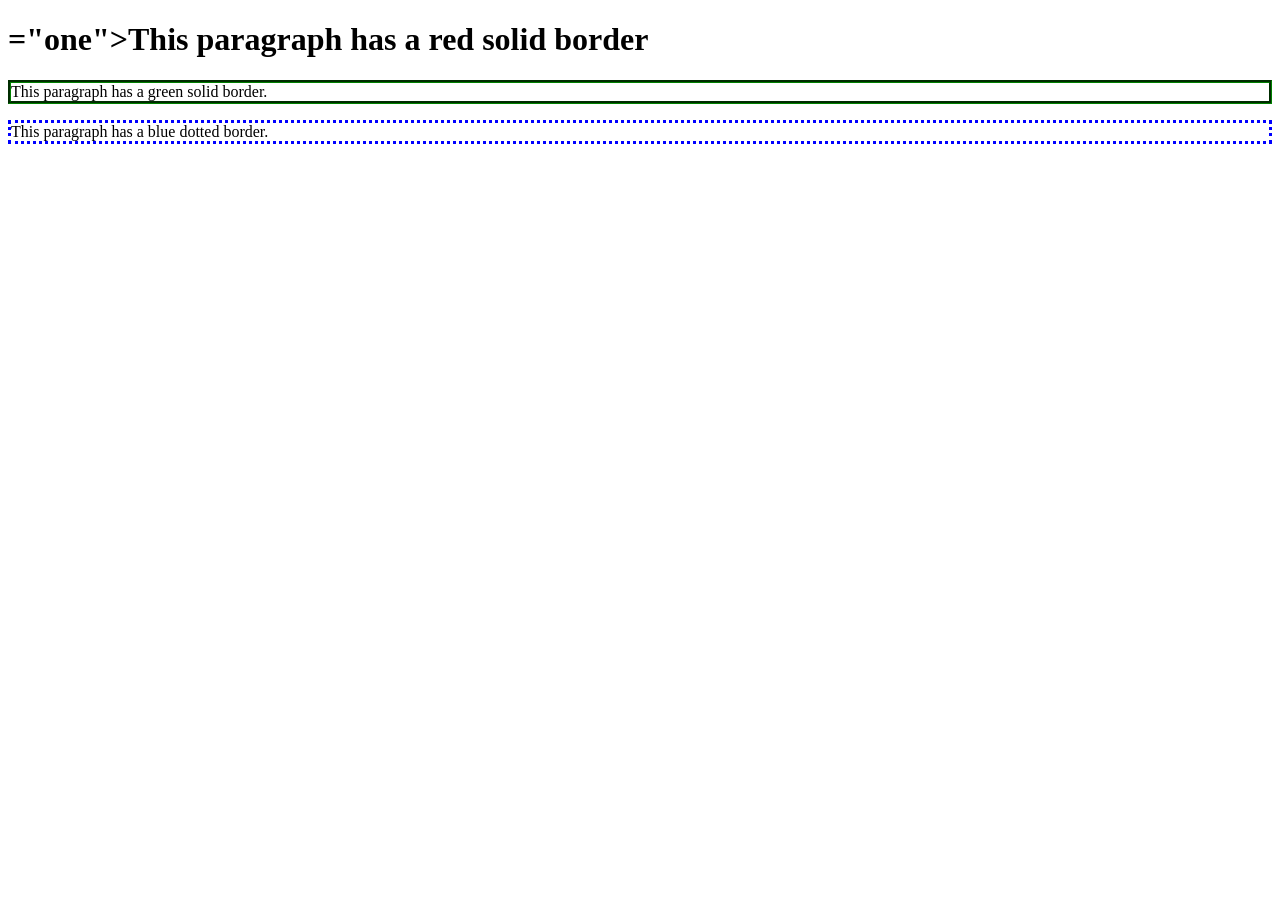
<file: borderscolourday3.html>
<!--
CSS Border Color
The border-color property is used to set the color of the four borders.

The color can be set by:

name - specify a color name, like "red"
HEX - specify a HEX value, like "#ff0000"
RGB - specify a RGB value, like "rgb(255,0,0)"
HSL - specify a HSL value, like "hsl(0, 100%, 50%)"
transparent
Note: If border-color is not set, it inherits the color of the element.
-->

<!DOCTYPE html>
<html>
<head>
    <title>Border Color Example</title>
    <link rel="stylesheet" href="borderscolourday3.css">
</head>
<body>
    <h1> ="one">This paragraph has a red solid border </h1>

    <p class="two">This paragraph has a green solid border.</p>

    <p class="three">This paragraph has a blue dotted border.</p>
</body>
</html>
</file>
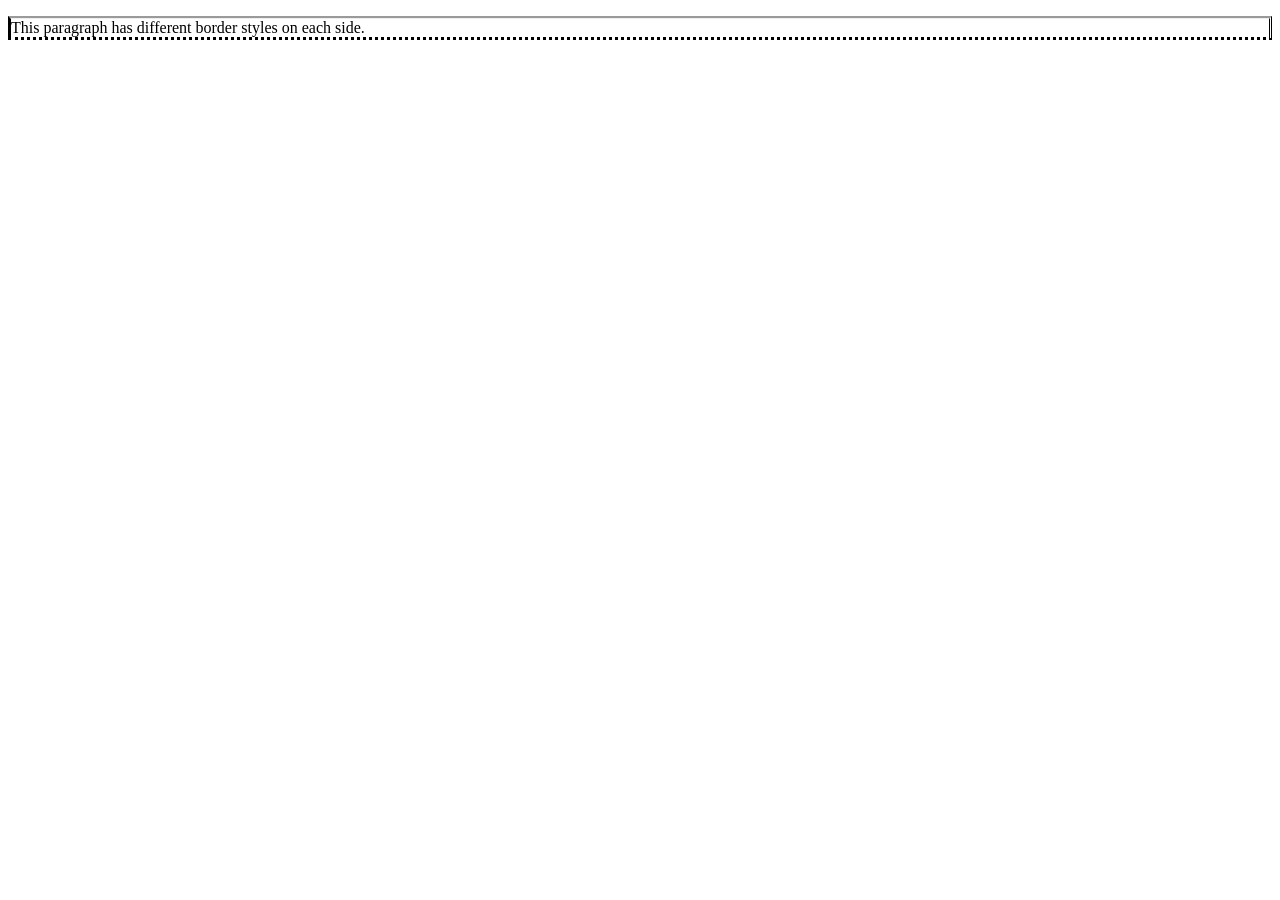
<file: borderssidesday3.html>
<!--
CSS Border - Individual Sides
From the examples on the previous pages, you have seen that it is possible to specify a different border for each side.

In CSS, there are also properties for specifying each of the borders (top, right, bottom, and left):

border-top-style
border-right-style
border-bottom-style
border-left-style
-->


<!DOCTYPE html>
<html>
<head>
    <title>Different Border Styles</title>
    <link rel="stylesheet" href="borderssidesday3.css">
</head>
<body>

    <p>
        This paragraph has different border styles on each side.
    </p>

</body>
</html>
</file>
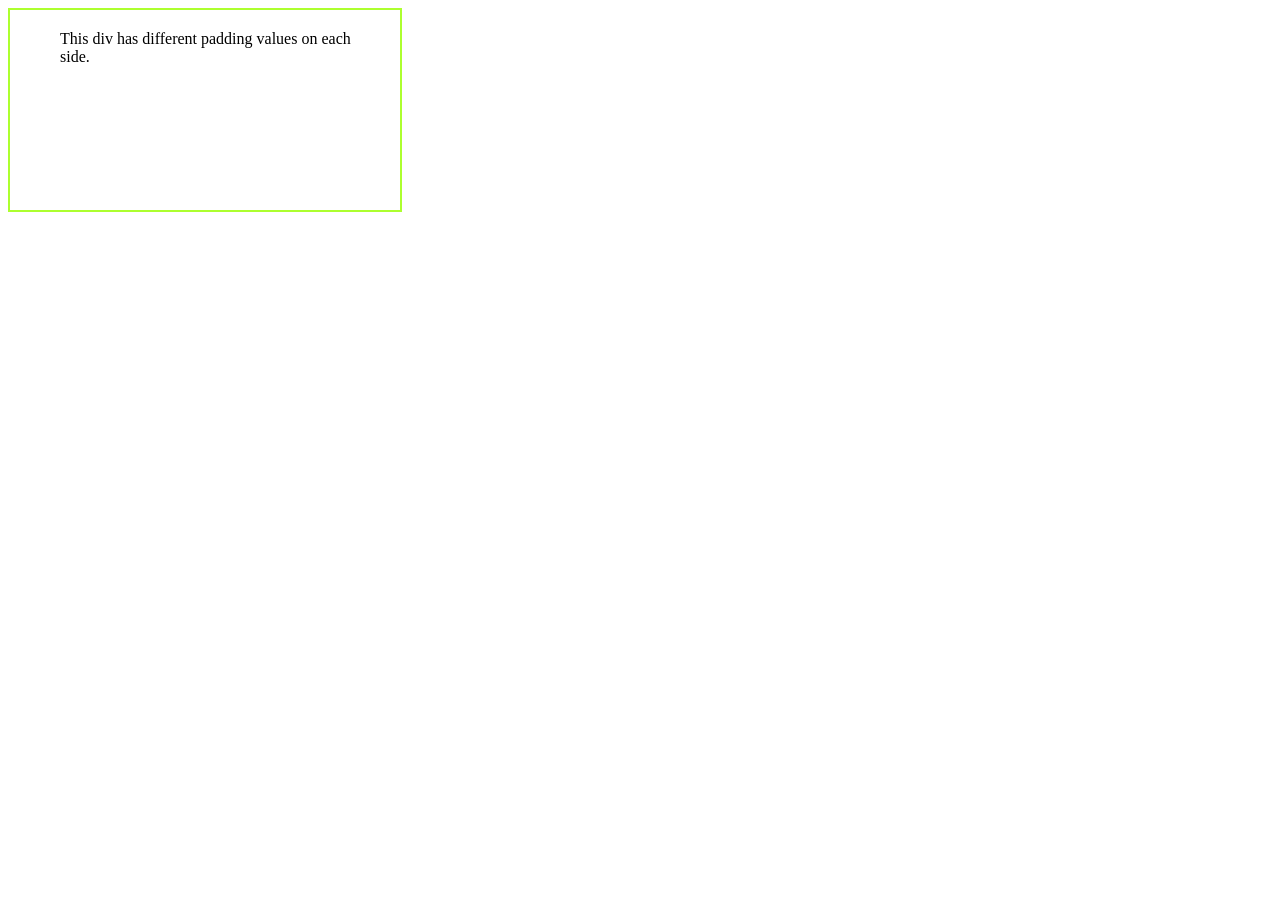
<file: day 5padding.html>
<!--
The CSS padding properties are used to generate space around an element's content, inside of any defined borders.
With CSS, you have full control over the padding. There are properties for 
setting the padding for each side of an element (top, right, bottom, and left),
 and a shorthand property for setting all the padding properties in one declaration.
 CSS has properties for specifying the padding for each side of an element:

padding-top - sets the top padding of an element
padding-right - sets the right padding of an element
padding-bottom - sets the bottom padding of an element
padding-left - sets the left padding of an element
All the padding properties can have the following values:
-->
<!DOCTYPE html>
<html>
<head>
    <title>CSS Padding Individual Sides</title>
    <link rel="stylesheet" href="day5adding.css">
</head>
<body>

    <div class="box">
        This div has different padding values on each side.
    </div>

</body>
</html>
</file>
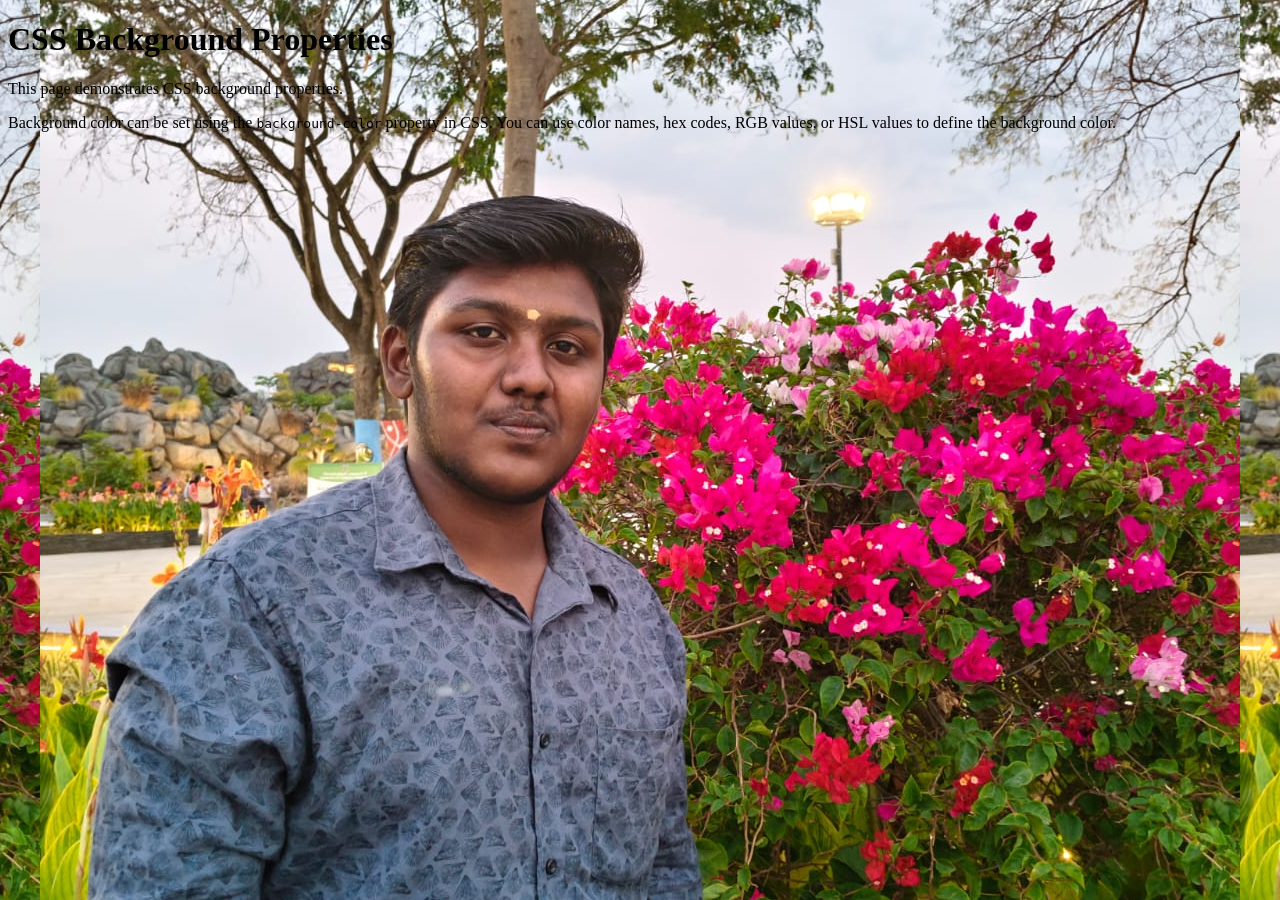
<file: day4backgroundcolour.html>
<!DOCTYPE html>
<html>
<head>
    <title>Background Properties</title>
    <link rel="stylesheet" href="day4background.css">
</head>
<body>
    <h1>CSS Background Properties</h1>
    <p>This page demonstrates CSS background properties.</p>
    <p>Background color can be set using the <code>background-color</code> property in CSS. You can use color names, hex codes, RGB values, or HSL values to define the background color.</p>
</body>
</html>
</file>
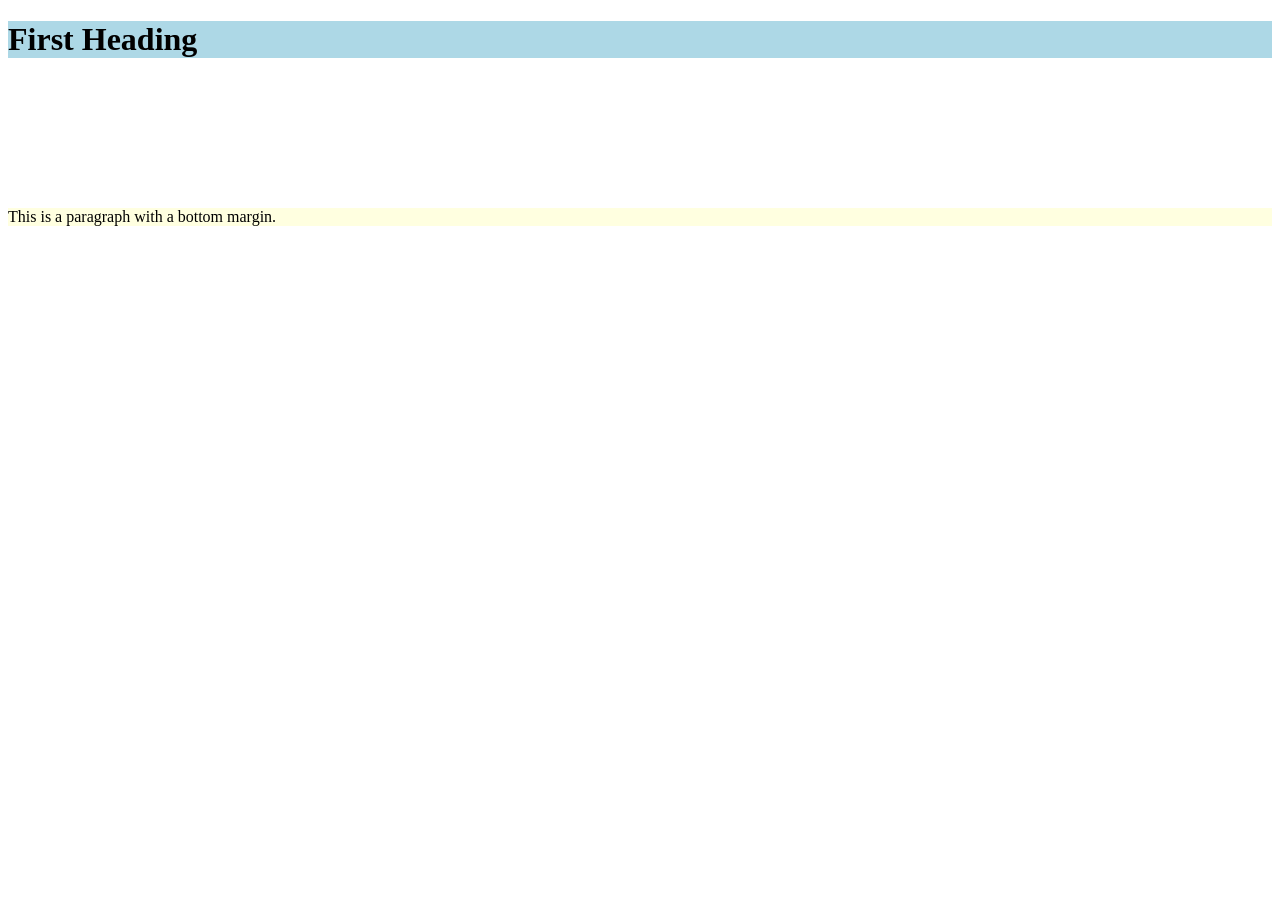
<file: day4margincollapase.html>
<!--


CSS Margin Collapse
Margin collapse is when two margins collapse into a single margin.

Top and bottom margins of elements are sometimes collapsed into a single margin that is
 equal to the largest of the two margins.

Note: Margin collapse only happens with top and bottom margins! Not left and right margins!

In the following example, the <h1> element has a bottom margin of 50px and the <h2>
 element has a top margin of 20px. So, the vertical margin between the <h1> and the <h2>
     would be a total of 70px (50px + 20px). But due to margin collapse, the actual margin ends up being 50px:
-->
    
<!DOCTYPE html>
<html>
<head>
    <title>Margin Collapse Example</title>
    <link rel="stylesheet" href="day4margincollapse.css">
</head>
<body>

    <h1>First Heading</h1>

    <p>
        This is a paragraph with a bottom margin.
    </p>

</body>
</html>
</file>
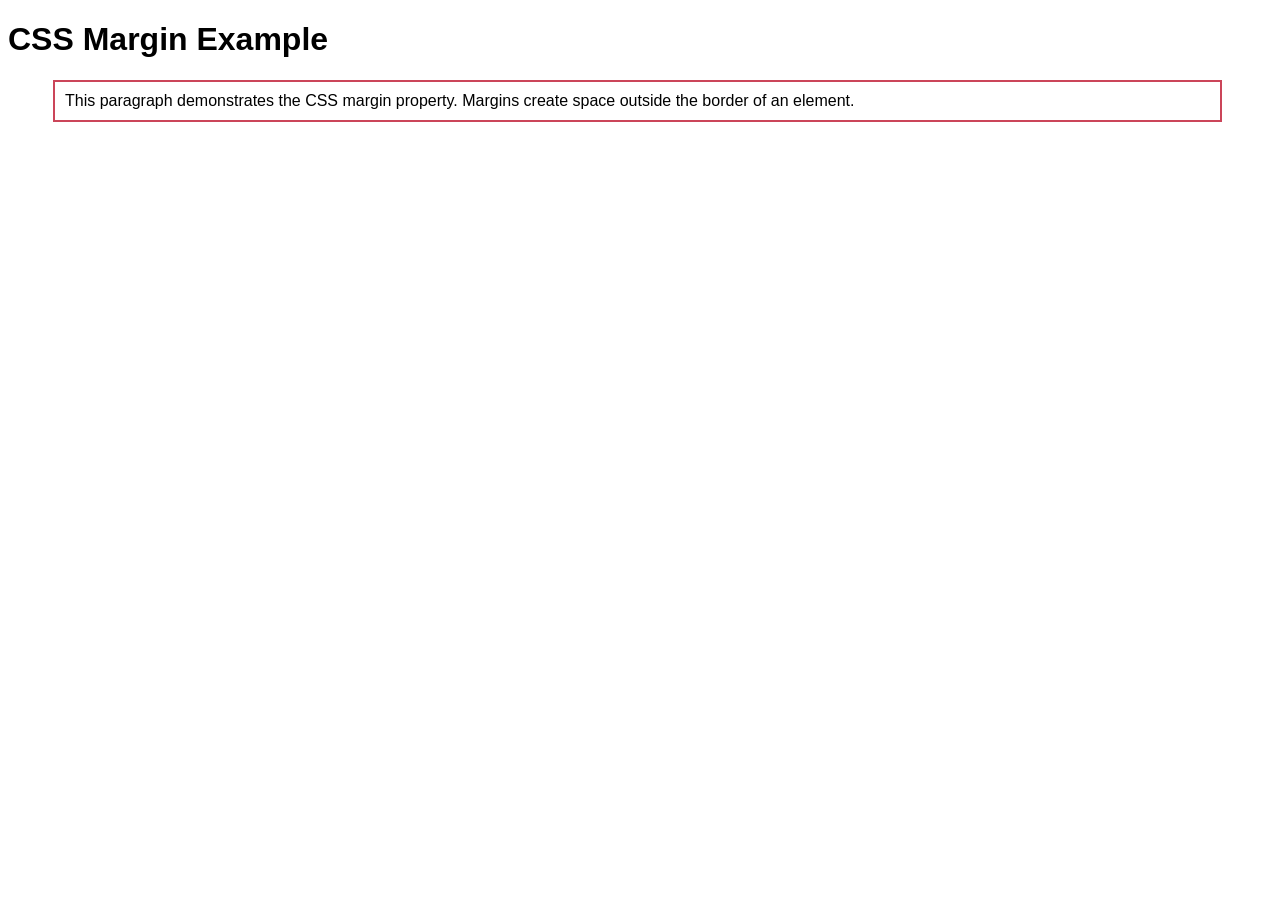
<file: day4margins.html>
<!--
CSS Margins
The CSS margin properties are used to create space around elements, outside of any defined borders.

Margins define the distance between an element's border and the surrounding elements.

With CSS, you have full control over the margins. CSS has properties for setting the
 margin for each individual side of an element (top, right, bottom, and left),
 and a shorthand property for setting all the margin properties in one declaration.
-->
<!DOCTYPE html>
<html>
<head>
    <title>CSS Margin Example</title>

    <!-- Connects the CSS file to the HTML page -->
    <link rel="stylesheet" href="day4margins.css">
</head>
<body>

    <h1>CSS Margin Example</h1>

    <p >
        This paragraph demonstrates the CSS margin property.
        Margins create space outside the border of an element.
    </p>

</body>
</html>
</file>
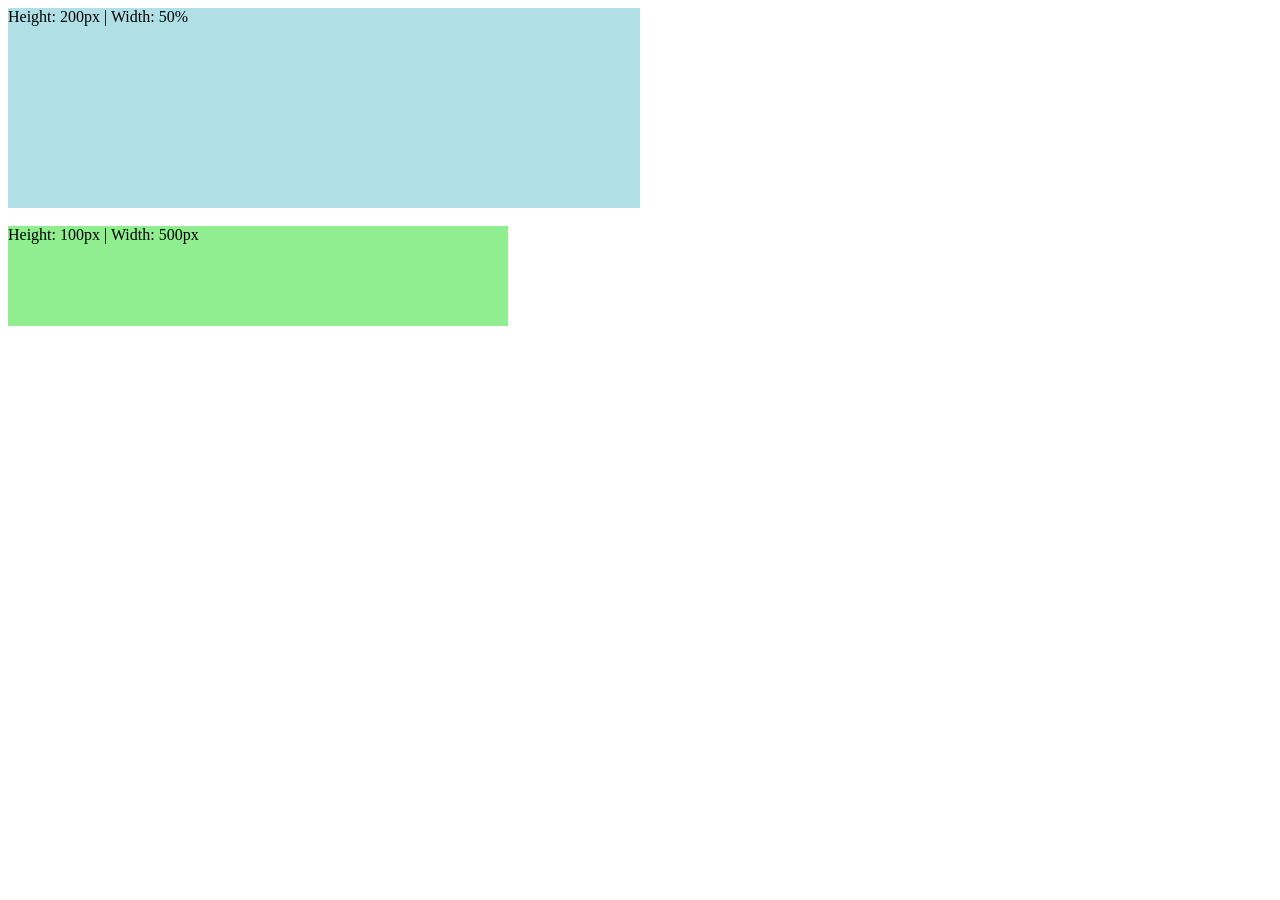
<file: day5heightwidth.html>
<!--
CSS Height and Width
Height Property

The height property is used to set the height of an element.
-->

<!DOCTYPE html>
<html>
<head>
    <title>Height and Width Example</title>
    <link rel="stylesheet" href="day5heightwidth.css">
</head>
<body>

    <div class="box1">
        Height: 200px | Width: 50%
    </div>

    <br>

    <div class="box2">
        Height: 100px | Width: 500px
    </div>

</body>
</html>
</file>
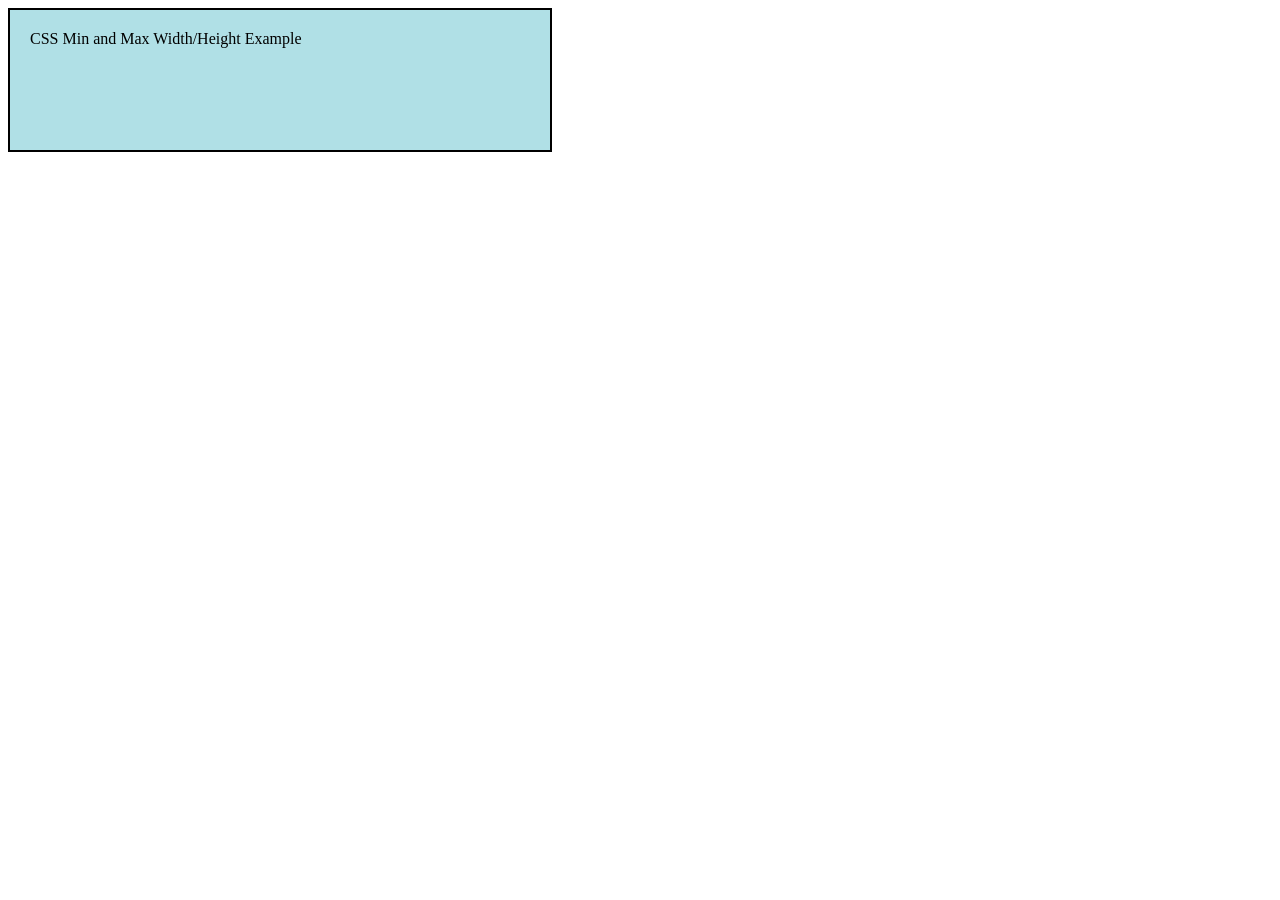
<file: day5minmax.html>
<!DOCTYPE html>
<html>
<head>
    <title>Min Max Width Height</title>
    <link rel="stylesheet" href="day5minmax.css">
</head>
<body>

    <div class="box">
        CSS Min and Max Width/Height Example
    </div>

</body>
</html>
</file>
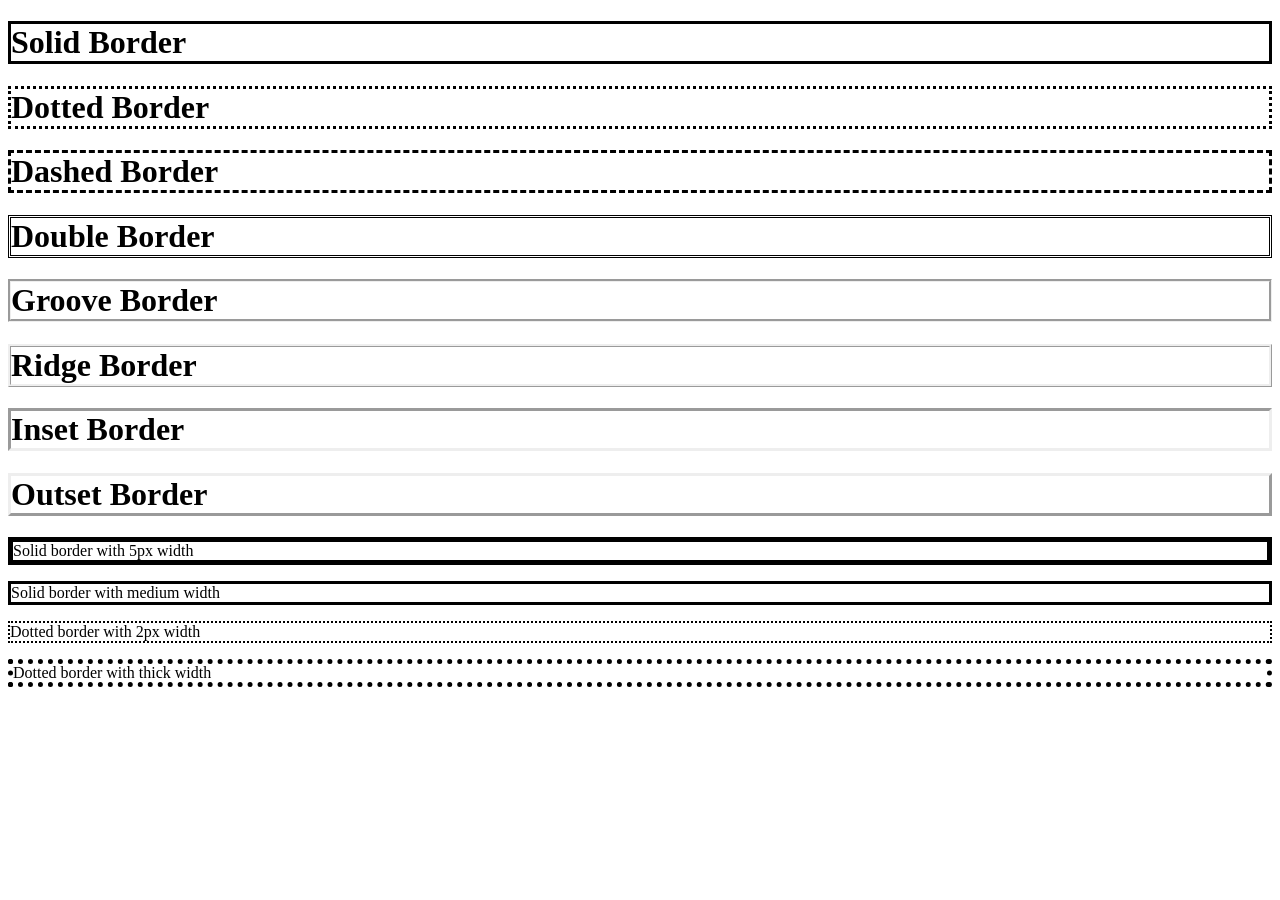
<file: index2day3.html>
<!DOCTYPE html>
<html>
<head>
    <title>Border Style Example</title>
    <link rel="stylesheet" href="style3day3.css">
</head>
<body>

    <h1 class="solid">Solid Border</h1>
    <h1 class="dotted">Dotted Border</h1>
    <h1 class="dashed">Dashed Border</h1>
    <h1 class="double">Double Border</h1>
    <h1 class="groove">Groove Border</h1>
    <h1 class="ridge">Ridge Border</h1>
    <h1 class="inset">Inset Border</h1>
    <h1 class="outset">Outset Border</h1>

    <p class="one">Solid border with 5px width</p>
    <p class="two">Solid border with medium width</p>
    <p class="three">Dotted border with 2px width</p>
    <p class="four">Dotted border with thick width</p>

</body>
</html>
</file>
<file: borderscolourday3.css>
.one{
    border-style: solid;
    border-color: red;
}

p.two{
    border-style: groove;
    border-color: green;
}

p.three{
    border-style: dotted;
    border-color: blue;
}
</file>
<file: borderssidesday3.css>
p{
    border-top-style: groove;
    border-right-style: double;
    border-bottom-style: dotted;
    border-left-style: solid;
}
</file>
<file: day5adding.css>
.box {
    height: 150px;
    width: 300px;
    border: 2px solid greenyellow;

    padding-top: 20px;
    padding-right: 40px;
    padding-bottom: 30px;
    padding-left: 50px;
}
</file>
<file: day4background.css>
body {
    /* Sets the background color of the webpage */
    background-color: rgb(229, 224, 255);

    /* Adds an image named flower.jpeg as the background */
    background-image: url("sakthi.jpeg");

    /* Prevents the image from repeating multiple times */
    background-repeat:no repeat;

    /* Keeps the background image fixed when scrolling */
    background-attachment:fixed;

    /* Places the background image at the center of the page */
    background-position: center ;
}
</file>
<file: day4margincollapse.css>
h1 {
    background-color: lightblue;

    /* Space below the heading */
    margin-bottom: 150px;
}

p {
    background-color: lightyellow;

    /* Space above the paragraph */
    margin-bottom: 50px;
}
</file>
<file: day4margins.css>
body {
    /* Sets the font style for the webpage */
    font-family: Arial, sans-serif;
}

p {
    /* Adds a black border around the paragraph */
    border: 2px solid rgb(203, 69, 89);

    /* Creates 30px space above the paragraph */
    margin-top: 20px;

    /* Creates 50px space on the right side */
    margin-right: 50px;

    /* Creates 30px space below the paragraph */
    margin-bottom: 30px;

    /* Creates 50px space on the left side */
    margin-left: 45px;

    /* Creates space between the text and border */
    padding: 10px;
}
</file>
<file: day5heightwidth.css>
.box1 {
    height: 200px;
    width: 50%;
    background-color: powderblue;
}

.box2 {
    height: 100px;
    width: 500px;
    background-color: lightgreen;
}
</file>
<file: day5minmax.css>
.box {
    min-width: 200px;
    max-width: 500px;

    min-height: 100px;
    max-height: 300px;

    background-color: powderblue;
    border: 2px solid black;
    padding: 20px;
}
</file>
<file: style3day3.css>
.solid{
    border-style: solid;
}

.dotted{
    border-style: dotted;
}

.dashed{
    border-style: dashed;
}

.double{
    border-style: double;
}

.groove{
    border-style: groove;
}

.ridge{
    border-style: ridge;
}

.inset{
    border-style: inset;
}

.outset{
    border-style: outset;
}

p.one{
    border-style: solid;
    border-width: 5px;
}

p.two{
    border-style: solid;
    border-width: medium;
}

p.three{
    border-style: dotted;
    border-width: 2px;
}

p.four{
    border-style: dotted;
    border-width: thick;
}
</file>
